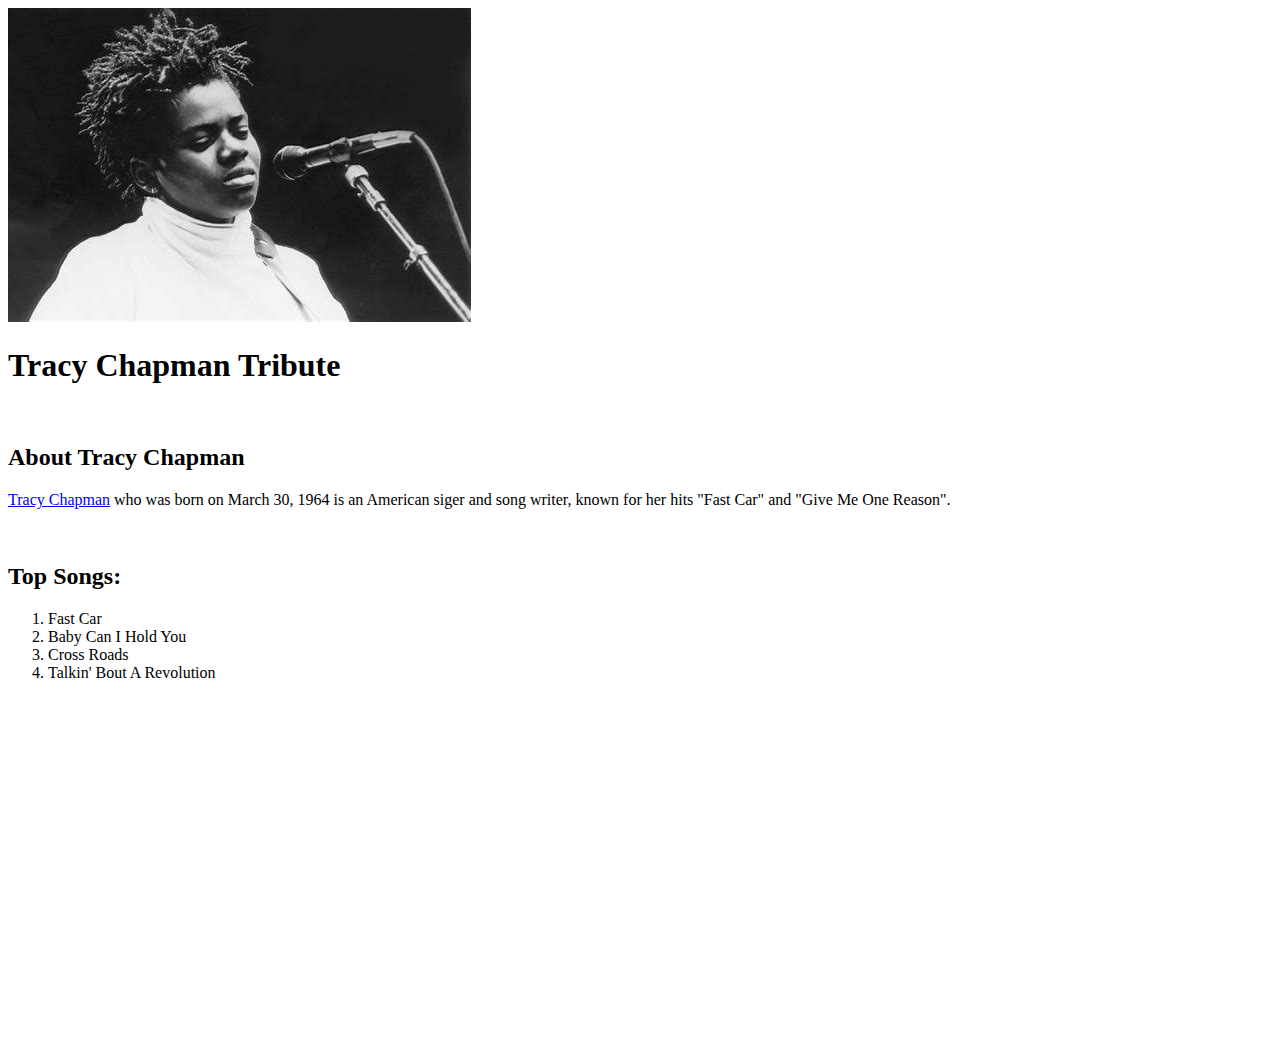
<file: Module-4/fanpage.html>
<!DOCTYPE html>
<html>
<head>
<title>Tracy Chapman Tribute</title>
<img src="download-1.jpg">
<head>
<body>
<h1>Tracy Chapman Tribute</h1>
<br>
<h2>About Tracy Chapman</h2>
<p> <a href="https://en.wikipedia.org/wiki/Tracy_Chapman" target="blank">Tracy Chapman</a> who was born on March 30, 1964 is an American siger and song writer, known for her hits "Fast Car" and "Give Me One Reason".</P>
<br>
<h2> Top Songs: </h2>
<ol>
<li>Fast Car </li>
<li> Baby Can I Hold You </li>
<li> Cross Roads </li>
<li> Talkin' Bout A Revolution </li>

</ol> 
<br>
<iframe width="560" height="315" src="https://www.youtube.com/embed/AIOAlaACuv4" frameborder="0" allow="accelerometer; autoplay; clipboard-write; encrypted-media; gyroscope; picture-in-picture" allowfullscreen>Fast Car</iframe>
</body>
</html>
</file>
